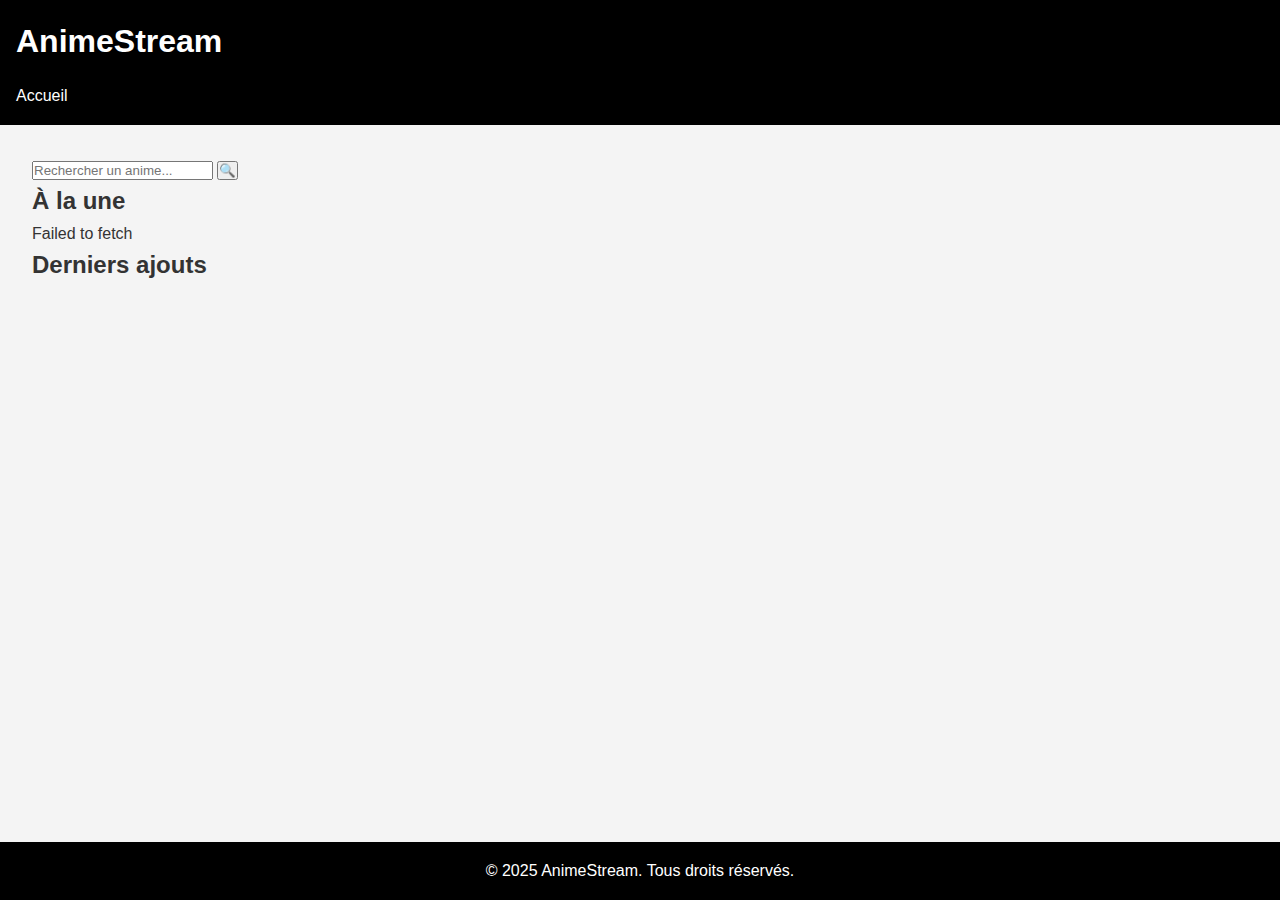
<file: index.html>
<!-- index.html (Page d'accueil améliorée) -->
<!DOCTYPE html>
<html lang="fr">
<head>
    <meta charset="UTF-8">
    <meta name="viewport" content="width=device-width, initial-scale=1.0">
    <title>AnimeStream - Accueil</title>
    <link rel="stylesheet" href="style.css">
    <script defer>
        document.addEventListener("DOMContentLoaded", function() {
            loadFeaturedAnimes();
        });

        function searchAnime() {
            let query = document.getElementById("search").value.trim();
            if (!query) {
                alert("Veuillez entrer un titre d'anime.");
                return;
            }
            fetchAnimes(query);
        }

        async function fetchAnimes(query) {
            try {
                let response = await fetch(`https://api.jikan.moe/v4/anime?q=${encodeURIComponent(query)}&limit=10`);
                if (!response.ok) throw new Error(`Erreur HTTP: ${response.status}`);
                let data = await response.json();
                if (!data.data || data.data.length === 0) throw new Error("Aucun anime trouvé.");
                displayAnimes(data.data, "anime-list");
            } catch (error) {
                console.error("Erreur lors de la recherche d'anime :", error);
                document.getElementById("anime-list").innerHTML = `<p>${error.message}</p>`;
            }
        }

        async function loadFeaturedAnimes() {
            try {
                let response = await fetch(`https://api.jikan.moe/v4/top/anime?limit=5`);
                if (!response.ok) throw new Error(`Erreur HTTP: ${response.status}`);
                let data = await response.json();
                if (!data.data || data.data.length === 0) throw new Error("Aucun anime populaire trouvé.");
                displayAnimes(data.data, "featured-list");
            } catch (error) {
                console.error("Erreur lors du chargement des animes populaires :", error);
                document.getElementById("featured-list").innerHTML = `<p>${error.message}</p>`;
            }
        }

        function displayAnimes(animes, containerId) {
            let animeList = document.getElementById(containerId);
            animeList.innerHTML = "";
            animes.forEach(anime => {
                let animeCard = document.createElement("div");
                animeCard.innerHTML = `
                    <h3>${anime.title}</h3>
                    <img src="${anime.images?.jpg?.image_url || ''}" alt="${anime.title}" width="200">
                    <p>Score : ${anime.score || 'N/A'}</p>
                    <p>Episodes : ${anime.episodes || 'Inconnu'}</p>
                    <a href="anime.html?id=${anime.mal_id}">Voir plus</a>
                `;
                animeList.appendChild(animeCard);
            });
        }
    </script>
</head>
<body>
    <header>
        <h1>AnimeStream</h1>
        <nav>
            <a href="index.html">Accueil</a>
        </nav>
    </header>

    <main>
        <section>
            <input type="text" id="search" placeholder="Rechercher un anime...">
            <button onclick="searchAnime()">🔍</button>
        </section>

        <section>
            <h2>À la une</h2>
            <div id="featured-list"></div>
        </section>

        <section>
            <h2>Derniers ajouts</h2>
            <div id="anime-list"></div>
        </section>
    </main>

    <footer>
        <p>&copy; 2025 AnimeStream. Tous droits réservés.</p>
    </footer>
</body>
</html>
</file>
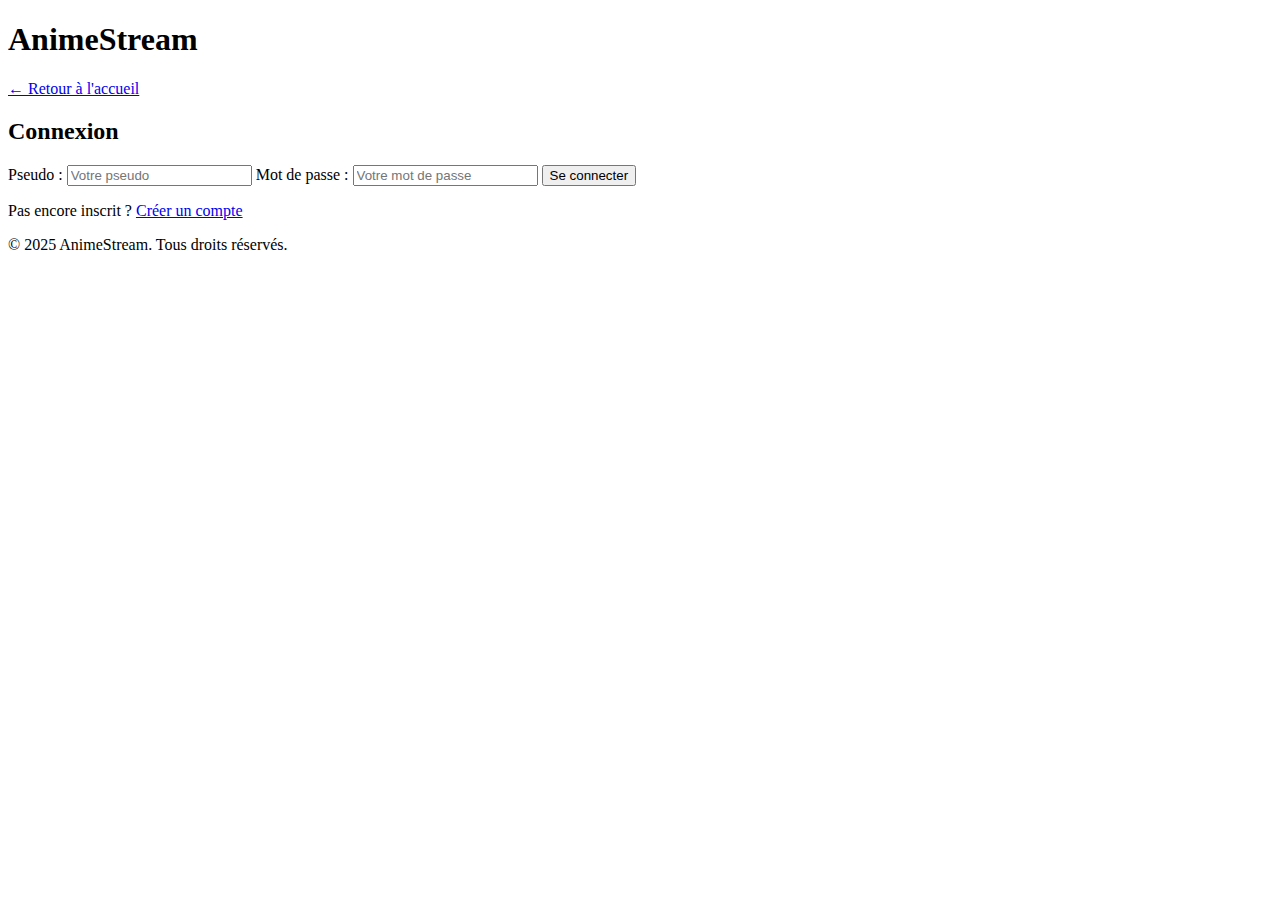
<file: autentification.html>
<!-- auth.html (Page de connexion/inscription améliorée) -->
<!DOCTYPE html>
<html lang="fr">
<head>
    <meta charset="UTF-8">
    <meta name="viewport" content="width=device-width, initial-scale=1.0">
    <title>AnimeStream - Connexion</title>
</head>
<body>
    <header>
        <h1>AnimeStream</h1>
        <a href="index.html" class="back-link">&#8592; Retour à l'accueil</a>
    </header>
    
    <main>
        <section class="auth-container">
            <div class="auth-box" id="login-box">
                <h2>Connexion</h2>
                <form id="login-form">
                    <label for="login-username">Pseudo :</label>
                    <input type="text" id="login-username" placeholder="Votre pseudo" required>
                    
                    <label for="login-password">Mot de passe :</label>
                    <input type="password" id="login-password" placeholder="Votre mot de passe" required>
                    
                    <button type="submit">Se connecter</button>
                    <p class="switch">Pas encore inscrit ? <a href="#" onclick="toggleForms()">Créer un compte</a></p>
                </form>
            </div>
            
            <div class="auth-box" id="register-box" style="display:none;">
                <h2>Inscription</h2>
                <form id="register-form">
                    <label for="register-username">Pseudo :</label>
                    <input type="text" id="register-username" placeholder="Choisissez un pseudo" required>
                    
                    <label for="register-password">Mot de passe :</label>
                    <input type="password" id="register-password" placeholder="Choisissez un mot de passe" required>
                    
                    <label for="register-confirm-password">Confirmer le mot de passe :</label>
                    <input type="password" id="register-confirm-password" placeholder="Confirmez le mot de passe" required>
                    
                    <button type="submit">S'inscrire</button>
                    <p class="switch">Déjà un compte ? <a href="#" onclick="toggleForms()">Se connecter</a></p>
                </form>
            </div>
        </section>
    </main>
    
    <footer>
        <p>&copy; 2025 AnimeStream. Tous droits réservés.</p>
    </footer>
    
    <script>
        function toggleForms() {
            const loginBox = document.getElementById("login-box");
            const registerBox = document.getElementById("register-box");
            
            loginBox.style.display = loginBox.style.display === "none" ? "block" : "none";
            registerBox.style.display = registerBox.style.display === "none" ? "block" : "none";
        }

        document.getElementById("login-form").addEventListener("submit", function(event) {
            event.preventDefault();
            alert("Connexion réussie !");
        });
        
        document.getElementById("register-form").addEventListener("submit", function(event) {
            event.preventDefault();
            const password = document.getElementById("register-password").value;
            const confirmPassword = document.getElementById("register-confirm-password").value;
            
            if (password.length < 6) {
                alert("Le mot de passe doit contenir au moins 6 caractères.");
                return;
            }
            
            if (password !== confirmPassword) {
                alert("Les mots de passe ne correspondent pas.");
                return;
            }
            
            alert("Inscription réussie !");
        });
    </script>
</body>
</html>
</file>
<file: style.css>
/* Réinitialisation des marges et des paddings */
* {
    margin: 0;
    padding: 0;
    box-sizing: border-box;
}

/* Corps de la page */
body {
    font-family: Arial, sans-serif;
    line-height: 1.6;
    background-color: #f4f4f4;
    color: #333;
}

/* En-tête */
header {
    background-color: #000;
    color: #fff;
    padding: 1rem;
}

header h1 {
    font-size: 2rem;
}

/* Barre de navigation */
nav {
    margin-top: 1rem;
}

nav a {
    color: #fff;
    text-decoration: none;
    margin-right: 1rem;
}

/* Section principale */
main {
    padding: 2rem;
}

/* Cartes d'anime */
.anime-card {
    background-color: #fff;
    border-radius: 5px;
    box-shadow: 0 2px 5px rgba(0,0,0,0.1);
    margin-bottom: 2rem;
    overflow: hidden;
}

.anime-card img {
    width: 100%;
    height: auto;
}

.anime-card h3 {
    font-size: 1.5rem;
    margin: 1rem;
}

.anime-card p {
    margin: 0 1rem 1rem;
}

/* Pied de page */
footer {
    background-color: #000;
    color: #fff;
    text-align: center;
    padding: 1rem;
    position: fixed;
    bottom: 0;
    width: 100%;
}

/* Media Queries pour la réactivité */
@media (min-width: 768px) {
    .anime-card {
        display: flex;
    }

    .anime-card img {
        width: 50%;
    }

    .anime-card div {
        padding: 1rem;
    }
}
</file>
